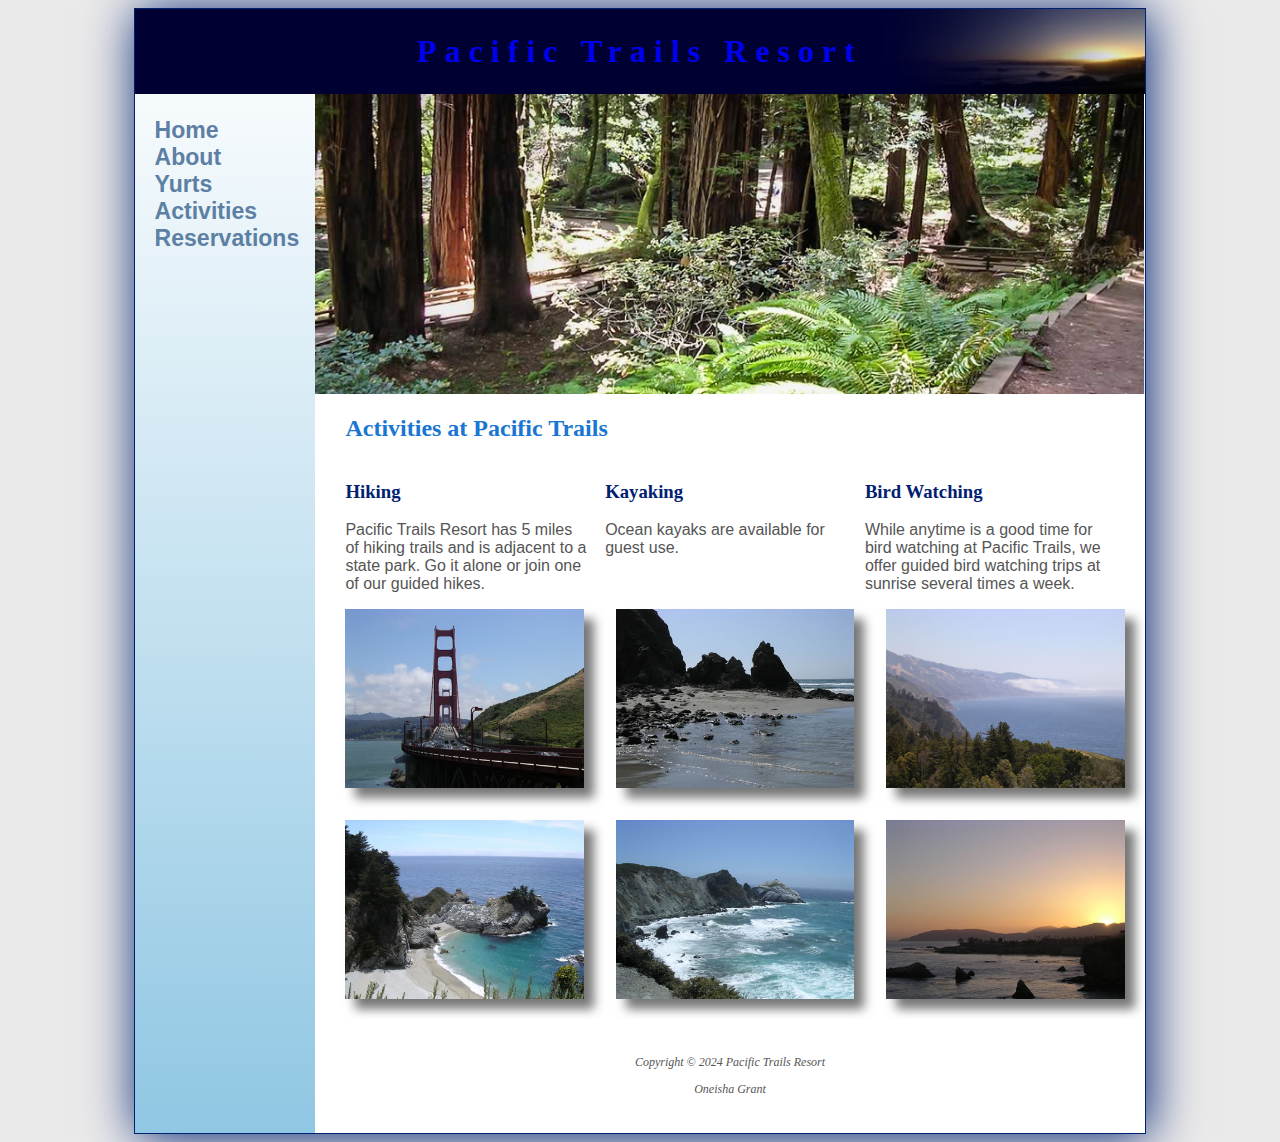
<file: activities.html>
<!DOCTYPE html>
<html lang="en">
  <head>
    <meta charset="UTF-8" />
    <meta name=author content="Oneisha Grant" />
    <meta
      name="description"
      content="Pacific Trails Resort provides 3 camping activities for our guests. All activities are included in your stay with us. Enjoy a guided bird watching trip, a hike with stunning views, or enjoy a cool breeze while kayaking in the ocean."
    />
    <meta name="keywords" content="Hiking, kayak, bird, bird watching, ocean" />
    <meta name="viewport" content="width=device-width, initial-scale=1.0" />
    <title>Pacific Trails Resort :: Activities</title>
    <link rel="stylesheet" href="pacifc.css" />
  </head>
  <body>
    <div id="wrapper">
      <header>
        <h1><a href="index.html">Pacific Trails Resort</a></h1>
      </header>

      <!-- nav>ul*4a -->
      <nav>
        <ul>
          <li><a href="index.html">Home</a></li>
          <li><a href="about.html">About</a></li>
          <li><a href="yurts.html">Yurts</a></li>
          <li><a href="activities.html">Activities</a></li>
          <li><a href="reservations.html">Reservations</a></li>
        </ul>
      </nav>

      <div id="trailhero" class="hero"></div>
      <!-- main>h2{}+p{} -->
      <main>
        <h2>Activities at Pacific Trails</h2>
        <div class="flow">
          <!-- h3{}+p{} -->
          <section>
            <h3>Hiking</h3>
            <p>
              Pacific Trails Resort has 5 miles of hiking trails and is adjacent
              to a state park. Go it alone or join one of our guided hikes.
            </p>
          </section>

          <section>
            <h3>Kayaking</h3>
            <p>Ocean kayaks are available for guest use.</p>
          </section>

          <section>
            <h3>Bird Watching</h3>
            <p>
              While anytime is a good time for bird watching at Pacific Trails,
              we offer guided bird watching trips at sunrise several times a
              week.
            </p>
          </section>
        </div>
        <div id="gallery">
          <img
            src="gallery/photo1.jpg"
            alt="San Francisco Golden Gate Bridge"
          />
          <img src="gallery/photo2.jpg" alt="Rocky Coast Line" />
          <img src="gallery/photo3.jpg" alt="Sunset on the Pacific Coastline" />
          <img src="gallery/photo4.jpg" alt="Waterfall near Big Sur" />
          <img src="gallery/photo5.jpg" alt="Big Sur Coast Line" />
          <img src="gallery/photo6.jpg" alt="Sunset on the Pacific Coast" />
        </div>
      </main>

      <!-- footer>p*2 -->
      <footer>
        <p>Copyright &copy; 2024 Pacific Trails Resort</p>
        <p>Oneisha Grant</p>
      </footer>
    </div>
    <!-- This closes my wrapper div. -->
  </body>
</html>
</file>
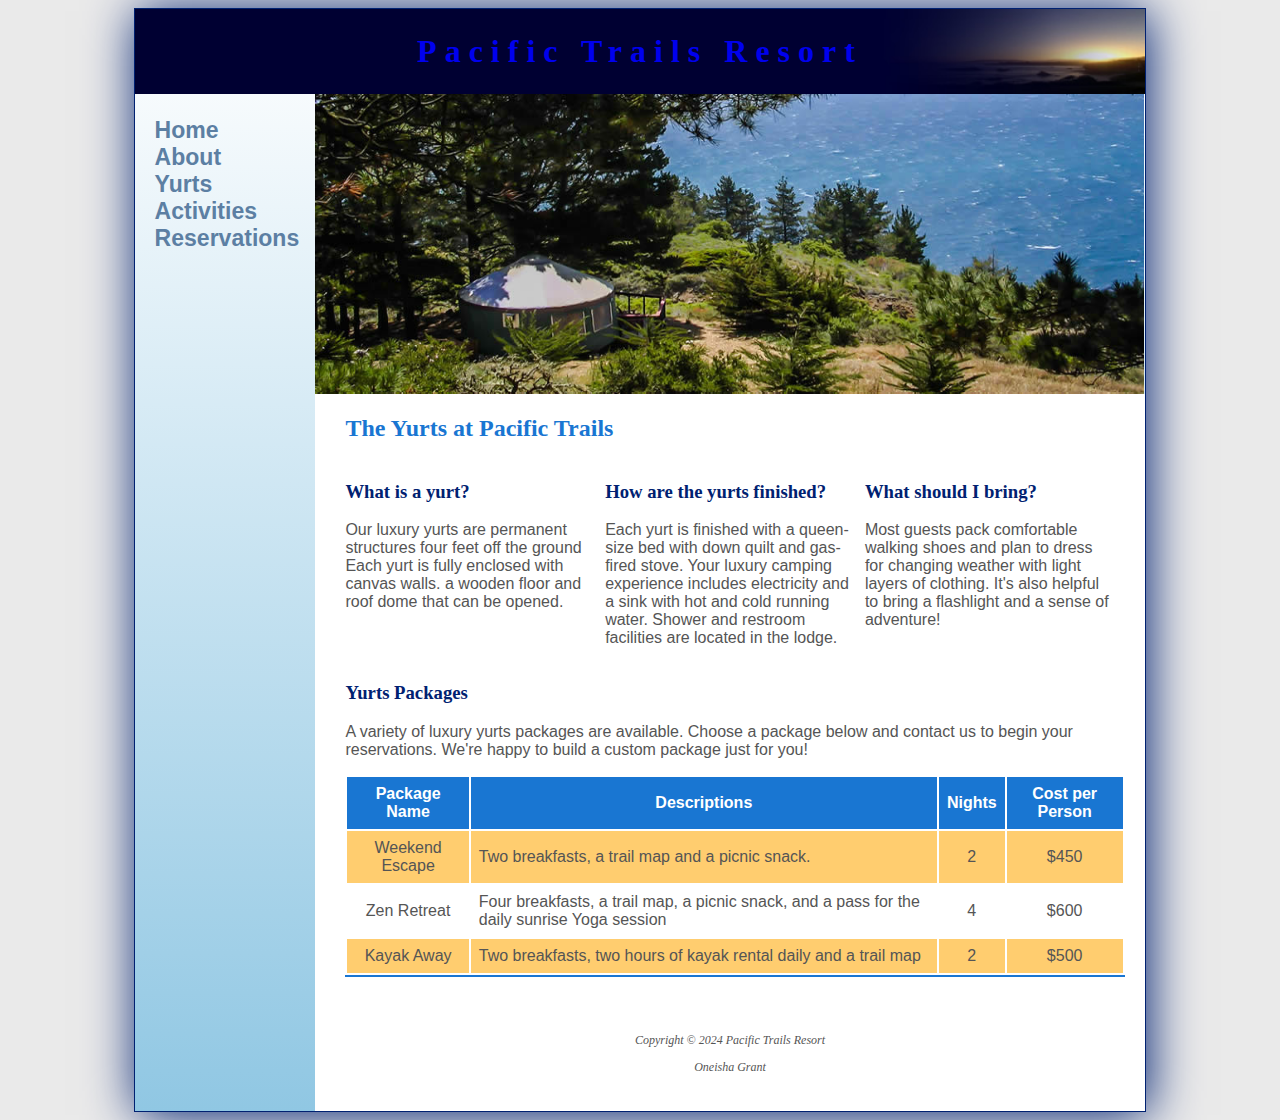
<file: yurts.html>
<!DOCTYPE html>
<html lang="en">
  <head>
    <meta charset="UTF-8" />
    <meta name="author" content="Oneisha Grant" />
    <meta
      name="description"
      content="Our luxury yurts are equipped with everything you need to enjoy your stay, a queen sized bed, a gas-lit stove and running water. Open your roof dome to enjoy a view of the stars.We offer 3 different Yurts packages."
    />
    <meta
      name="keywords"
      content="Yurts, dome, yoga, trail, kayak, lodge, zen, weekend" />
      <meta
      name="viewport"
      content="width=device-width, initial-scale=1.0"
    />
    <title>Pacific Trails Resort</title>
    <link rel="stylesheet" href="pacifc.css" />
  </head>
  <body>
    <div id="wrapper">
      <header>
        <h1><a href="index.html">Pacific Trails Resort</a></h1>
      </header>

      <!-- nav>ul*4a -->
      <nav>
        <ul>
          <li><a href="index.html">Home</a></li>
          <li><a href="about.html">About</a></li>
          <li><a href="yurts.html">Yurts</a></li>
          <li><a href="activities.html">Activities</a></li>
          <li><a href="reservations.html">Reservations</a></li>
        </ul>
      </nav>

      <div id="yurthero" class="hero"></div>
      <!-- main>h2{}+p{} -->
      <main>
        <h2>The Yurts at Pacific Trails</h2>
        <div class="flow">
          <section>
            <h3>What is a yurt?</h3>
            <p>
              Our luxury yurts are permanent structures four feet off the ground
              Each yurt is fully enclosed with canvas walls. a wooden floor and
              roof dome that can be opened.
            </p>
          </section>

          <section>
            <h3>How are the yurts finished?</h3>
            <p>
              Each yurt is finished with a queen-size bed with down quilt and
              gas-fired stove. Your luxury camping experience includes
              electricity and a sink with hot and cold running water. Shower and
              restroom facilities are located in the lodge.
            </p>
          </section>

          <section>
            <h3>What should I bring?</h3>
            <p>
              Most guests pack comfortable walking shoes and plan to dress for
              changing weather with light layers of clothing. It's also helpful
              to bring a flashlight and a sense of adventure!
            </p>
          </section>
        </div>

        <div id="special">
          <h3>Yurts Packages</h3>
          <p>
            A variety of luxury yurts packages are available. Choose a package
            below and contact us to begin your reservations. We're happy to
            build a custom package just for you!
          </p>
          <table>
            <thead>
              <tr>
                <th>Package Name</th>
                <th>Descriptions</th>
                <th>Nights</th>
                <th>Cost per Person</th>
              </tr>
            </thead>
            <tbody>
              <tr>
                <td class="package">Weekend Escape</td>
                <td class="description text">
                  Two breakfasts, a trail map and a picnic snack.
                </td>
                <td class="nights">2</td>
                <td class="cost">$450</td>
              </tr>
              <tr>
                <td class="package">Zen Retreat</td>
                <td class="description text">
                  Four breakfasts, a trail map, a picnic snack, and a pass for
                  the daily sunrise Yoga session
                </td>
                <td class="nights">4</td>
                <td class="cost">$600</td>
              </tr>
              <tr>
                <td class="package">Kayak Away</td>
                <td class="description text">
                  Two breakfasts, two hours of kayak rental daily and a trail
                  map
                </td>
                <td class="nights">2</td>
                <td class="cost">$500</td>
              </tr>
            </tbody>
          </table>
        </div>
      </main>

      <!-- footer>p*2 -->
      <footer>
        <p>Copyright &copy; 2024 Pacific Trails Resort</p>
        <p>Oneisha Grant</p>
      </footer>
    </div>
    <!-- This closes my wrapper div. -->
  </body>
</html>
</file>
<file: pacifc.css>
* {
  box-sizing: border-box;
}
body {
  background-color: #eaeaea; /* bgc#90c7e3 */
  color: #555; /* c#555 */
  font-family: Arial, "Helvetica Neue", Helvetica, sans-serif; /* ffa */
}
#wrapper {
  background-color: #90c7e3; /* bgc#fff */
  background-image: linear-gradient(to bottom, #fff, #90c7e3);
}
header {
  background-color: #000032; /* bgc002171 */
  background-image: url(images/sunset.jpg); /* bgi */
  background-position: right; /* bgdp */
  background-repeat: no-repeat; /* bgr */
  background-size: contain;
  color: #fff; /* c#fff */
  padding: 0.5em;
  text-align: center; /* tac */
}
header a {
  text-decoration: none; /* tdn */
}
header a:link header a:visited {
  color: #fff; /* c#fff */
}
header a:hover {
  color: #90c7e3; /* c#90c7e3 */
}
nav {
  font-size: 120%; /* fz120% */
  font-weight: bold; /* fwb */
  padding: 0;
  text-align: center; /* tac */
}
nav ul {
  font-size: 1.2em; /* fz1.2em */
  list-style-type: none; /* lstn */
  margin: 0; /* m0 */
  padding-left: 0; /* pl0 */
}
nav li {
  border-bottom: 1px solid #002171; /* bdb-solid-#002171 */
}
nav a {
  text-decoration: none; /* txd */
  transition: color 3s ease-out;
}
nav a:link {
  color: #5c7fa3;
}
nav a:visited {
  color: #344873; /* c#344873 */
}
nav a:hover {
  color: #a52a2a; /* c#a52a2a */
}
main {
  background-color: #fff; /* bgc#fff */
  padding: 1px 20px 20px 30px;
  display: block;
  overflow: auto; /* ova */
}
aside {
  width: 30%;
  padding-left: 15px;
  margin-left: 15px;
  float: right;
}
h1 {
  /* font-size: 3em; fz3em */
  letter-spacing: 0.25em; /* lts.25em */
  margin-bottom: 0.5em; /* mb0 */
  margin-top: 0.5em; /* mt0 */
}
h1,
h2,
h3,
footer {
  font-family: Georgia, "Times New Roman", Times, Baskerville, serif;
}
h2 {
  color: #1976d2; /* c#1976d2 */
  text-shadow: 1px, 1px, #000000;
}
h3 {
  color: #002171; /* c#003 */
}
dt {
  color: #002171; /* c#002171 */
}
footer {
  background-color: #fff; /* bgc#fff */
  font-size: 75%; /* fx75% */
  font-style: italic; /* fsi */
  padding: 2em;
  text-align: center; /* txa */
}
.resort {
  color: #1976d2; /* c#1976d2 */
  font-weight: bold; /* fwb */
}
#contact {
  font-size: 90%; /* fz90% */
}
#homehero {
  background-image: url(images/coast2.jpg); /* bgi */
  background-repeat: no-repeat; /* bgr */
  background-size: 100% 100%; /* bgz100%100% */
  height: 300px; /* h300 */
}
#yurthero {
  background-image: url(images/yurt.jpg); /* bgi */
  background-repeat: no-repeat; /* bgr */
  background-size: 100% 100%; /* bgz100%100% */
  height: 300px; /* h300 */
}
#trailhero {
  background-image: url(images/trail.jpg); /* bgi */
  background-repeat: no-repeat; /* bgr */
  background-size: 100% 100%; /* bgz100%100% */
  height: 300px; /* h300 */
}
#abouthero {
  background-image: url(images/pacifictrail.jpg);
  background-repeat: no-repeat; /* bgr */
  background-size: 100% 100%; /* bgz100%100% */
  height: 300px; /* h300 */
}
table {
  border-bottom: 2px solid #1976d2;
  border-collapse: separate;
}
th {
  background-color: #1976d2;
  color: #fff;
}
td,
th {
  padding: 0.5em;
  /* border: 2px solid #39c; */
}
td {
  text-align: center; /* tac */
}
.text {
  text-align: left; /* ta:l */
}
tr:nth-last-of-type(odd) {
  background-color: #ffcd6f;
}
form {
  display: flex;
  flex-flow: column nowrap;
}
input,
textarea {
  margin-bottom: 0.5em;
}
video {
  float: right;
  margin: 1em;
}
#gallery {
  display: grid;
  gap: 2em;
}
#gallery img {
  box-shadow: 10px 10px 10px #777;
  text-align: center;
  width: 100%;
}

@media (max-width: 600px) {
  header {
    background-image: none;
  }
  #homehero,
  #yurthero,
  #trailhero #abouthero {
    background-size: auto;
  }
  #special table {
    display: block;
    border-bottom: none;
  }
  #special td,
  #special th {
    display: block;
  }
  #special thead {
    display: none;
  }
  td.package::before {
    content: "Package:";
  }
  td.description::before {
    content: "Description:";
  }
  td.nights::before {
    content: "Nights:";
  }
  td.cost::before {
    content: "Cost:";
  }
  td.package,
  td.description,
  td.nights,
  td.cost {
    padding-left: 35%;
    position: relative;
    text-align: left;
    font-size: 4vw;
  }
  td::before {
    position: absolute;
    top: 10px;
    left: 0.5em;
    font-weight: bold;
    color: #1976d2;
  }
  td:last-of-type {
    border-bottom: 2px solid #1976d2;
  }
}
@media (min-width: 600px) {
  nav ul {
    display: flex; /* df */
    flex-direction: row; /* fdr */
    flex-wrap: nowrap;
    justify-content: space-around;
  }
  nav li {
    border-bottom: none; /* bbn */
  }
  .flow {
    display: flex; /* df */
    flex-direction: row; /* fdr */
  }
  section {
    flex: 1; /* flex1 */
    margin-right: 1em;
  }
  form {
    display: grid;
    grid-template-columns: 6em 1fr;
    gap: 1em;
    max-width: 30em;
    width: 60%;
  }
  input[type="submit"] {
    grid-column: 2 / 3;
    width: 9em;
  }
  #gallery {
    grid-template-columns: repeat(2, 1fr);
  }
}
@media (max-width: 730px) {
  video {
    display: block;
    float: none;
    clear: both;
    max-width: 100%;
    margin: 0 auto;
  }
}
@media (min-width: 1024px) {
  #wrapper {
    margin: auto; /* m:a */
    width: 80%;
    border: 1px solid #002171; /* bd1-solid-#002171 */
    box-shadow: 3px 3px 3pc #002171;
  }
  nav {
    text-align: left; /* ta:l */
    padding-left: 1em;
  }
  @supports (display: grid) {
    nav ul {
      flex-direction: column;
      padding-top: 1em;
    }
    .hero {
      grid-area: hero;
    }
    header {
      grid-area: header;
    }
    nav {
      grid-area: nav;
    }
    main {
      grid-area: main;
    }
    #gallery {
      grid-area: gallery;
    }
    footer {
      grid-area: footer;
    }
    #wrapper {
      display: grid;
      grid-template:
        "header header"
        "nav hero"
        "nav main"
        "nav footer"
        / 180px 1fr;
    }
    #gallery {
      grid-template-columns: repeat(3, 1fr);
    }
  }
}
</file>
